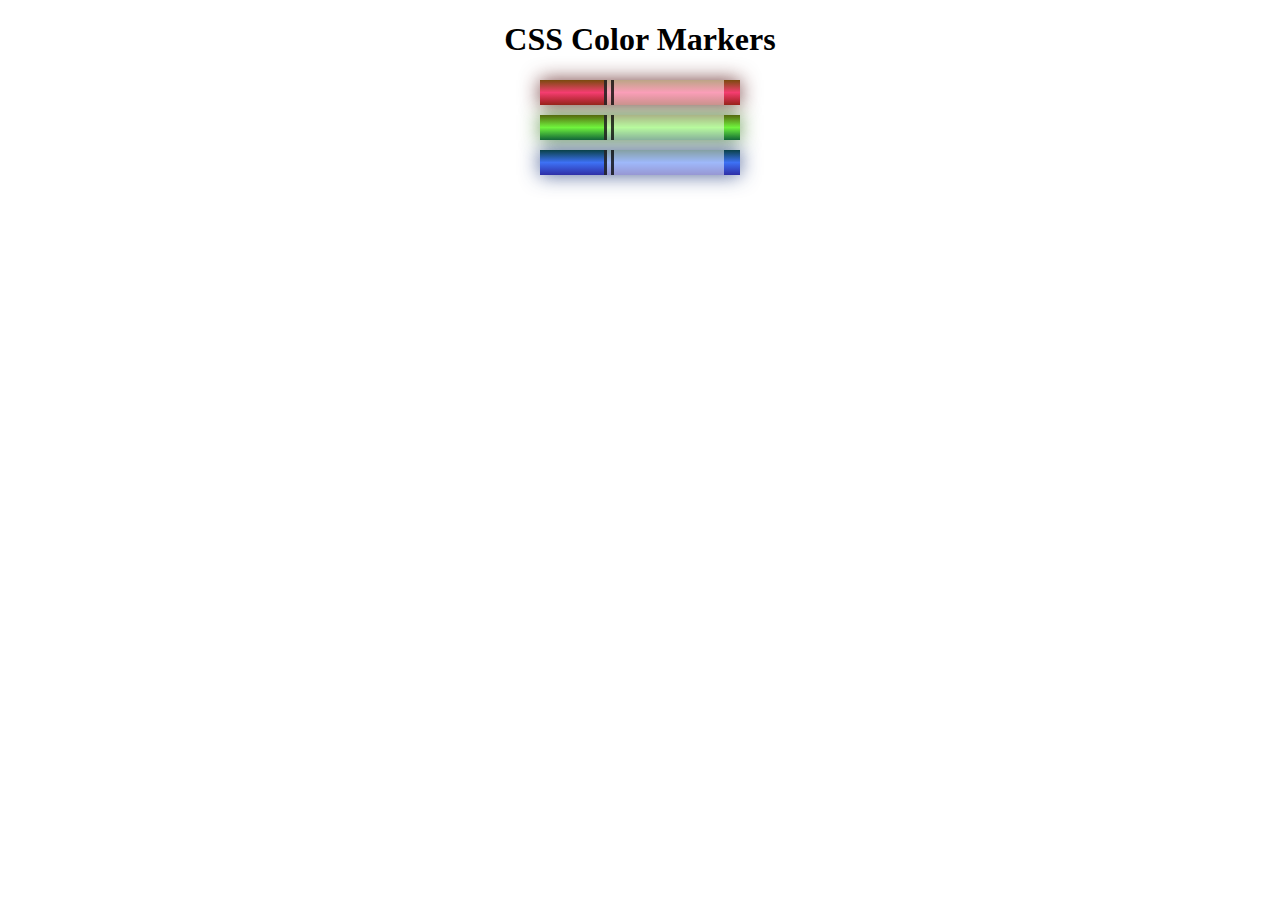
<file: HTML and CSS/Colored Markers/index.html>
<!DOCTYPE html>
<html lang="en">
    <head>
        <meta charset="UTF-8">
        <meta name="viewport" content="width=device-width, initial-scale=1.0">
        <title>Colored Markers</title>
        <link rel="stylesheet" type="text/css" href="styles.css">
    </head>
    <body>
        <h1>CSS Color Markers</h1>
        <div class="container">
            <div class="marker red">
                <div class="cap"></div>
                <div class="sleeve"></div>
            </div>
            <div class="marker green">
                <div class="cap"></div>
                <div class="sleeve"></div>
            </div>
            <div class="marker blue">
                <div class="cap"></div>
                <div class="sleeve"></div>
            </div>
        </div>
    </body>
</html>
</file>
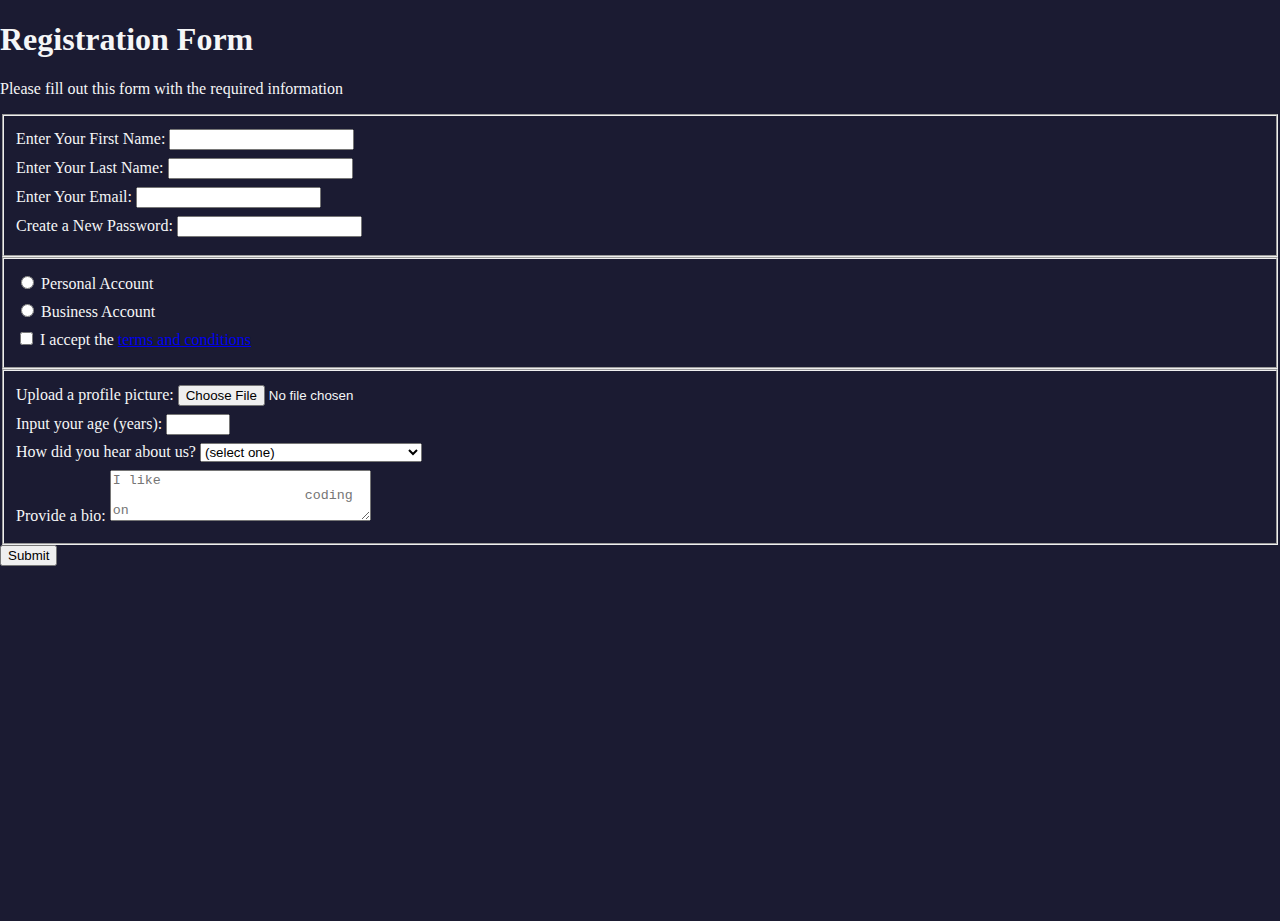
<file: HTML and CSS/Registration Form/index.html>
<!DOCTYPE html>
<html>
    <head>
        <meta charset="UTF-8">
        <link rel="stylesheet" value="" type="text/css" href="styles.css" />
        <meta name="viewport" content="width=device-width, initial-scale=1.0">
        <title>Registration Form</title>
    </head>
    <body>
        <h1>Registration Form</h1>
        <p>Please fill out this form with the required information</p>
        <form action="https://register-demo.freecodecamp.org.">
            <fieldset>
                <label>Enter Your First Name: <input name="input_first_name"
                        type="text" required></label>
                <label>Enter Your Last Name: <input name="input_second_name"
                        type="text" required></label>
                <label for="">Enter Your Email: <input name="input_email"
                        type="email" required></label>
                <label for="">Create a New Password: <input
                        name="input_password" type="password"
                        pattern=[a-z0-5]{8,}
                        required></label>
            </fieldset>
            <fieldset>
                <label><input type="radio" name="account-type"> Personal
                    Account</label>
                <label><input type="radio" name="account-type"> Business
                    Account</label>
                <label><input type="checkbox" name="terms" required> I accept
                    the <a
                        href="https://www.freecodecamp.org/news/terms-of-service/">terms
                        and conditions</a>
                </label>
            </fieldset>
            <fieldset>
                <label>Upload a profile picture: <input name="file" type="file"></label>
                <label>Input your age (years): <input name="choose age"
                        type="number" min="13"
                        max="120"></label>
                <label>How did you hear about us?
                    <select name="referrer">
                        <option value="">(select one)</option>
                        <option value="1">freeCodeCamp News</option>
                        <option value="2">freeCodeCamp YouTube Channel</option>
                        <option value="3">freeCodeCamp Forum</option>
                        <option value="4">Other</option>
                    </select>
                </label>
                <label>Provide a bio:
                    <textarea name="bio" cols="30" rows="3" placeholder="I like
                        coding on
                        the beach...."></textarea>
                </label>
            </fieldset>
            <input type="submit" value="Submit">
        </form>
    </body>
</html>
</file>
<file: HTML and CSS/Colored Markers/styles.css>
h1 {
  text-align: center;
}
.marker {
  width: 200px;
  height: 25px;
  margin: 10px auto;
}
.sleeve {
  width: 110px;
  height: 25px;
  background-color: white;
  background-color: rgb(255, 255, 255, 50%);
  border-left: 10px double rgba(0, 0, 0, 75%);
}
.cap {
  width: 60px;
  height: 25px;
}
.cap,
.sleeve {
  display: inline-block;
}
.red {
  background: linear-gradient(
    rgb(122, 74, 14),
    rgb(245, 62, 113),
    rgb(162, 27, 27)
  );
  box-shadow: 0px 0px 20px 0px rgba(83, 14, 14, 0.8);
}
.green {
  background: linear-gradient(#55680d, #71f53e, #116c31);
  box-shadow: 0px 0px 20px 0px #3b7e20cc;
}
.blue {
  background: linear-gradient(
    hsl(186, 76%, 16%),
    hsl(223, 90%, 60%),
    hsl(240, 56%, 42%)
  );
  box-shadow: 0px 0px 20px 0px hsla(223, 59%, 31%, 0.8);
}
.container {
  background-color: rgb(255, 255, 255);
  padding: 10px auto;
}
</file>
<file: HTML and CSS/Registration Form/styles.css>
body {
  width: 100%;
  height: 100vh;
  margin: 0;
  background-color: #1b1b32;
  color: #f5f6f7;
}
label {
  display: block;
  margin: 0.5rem 0;
}
</file>
